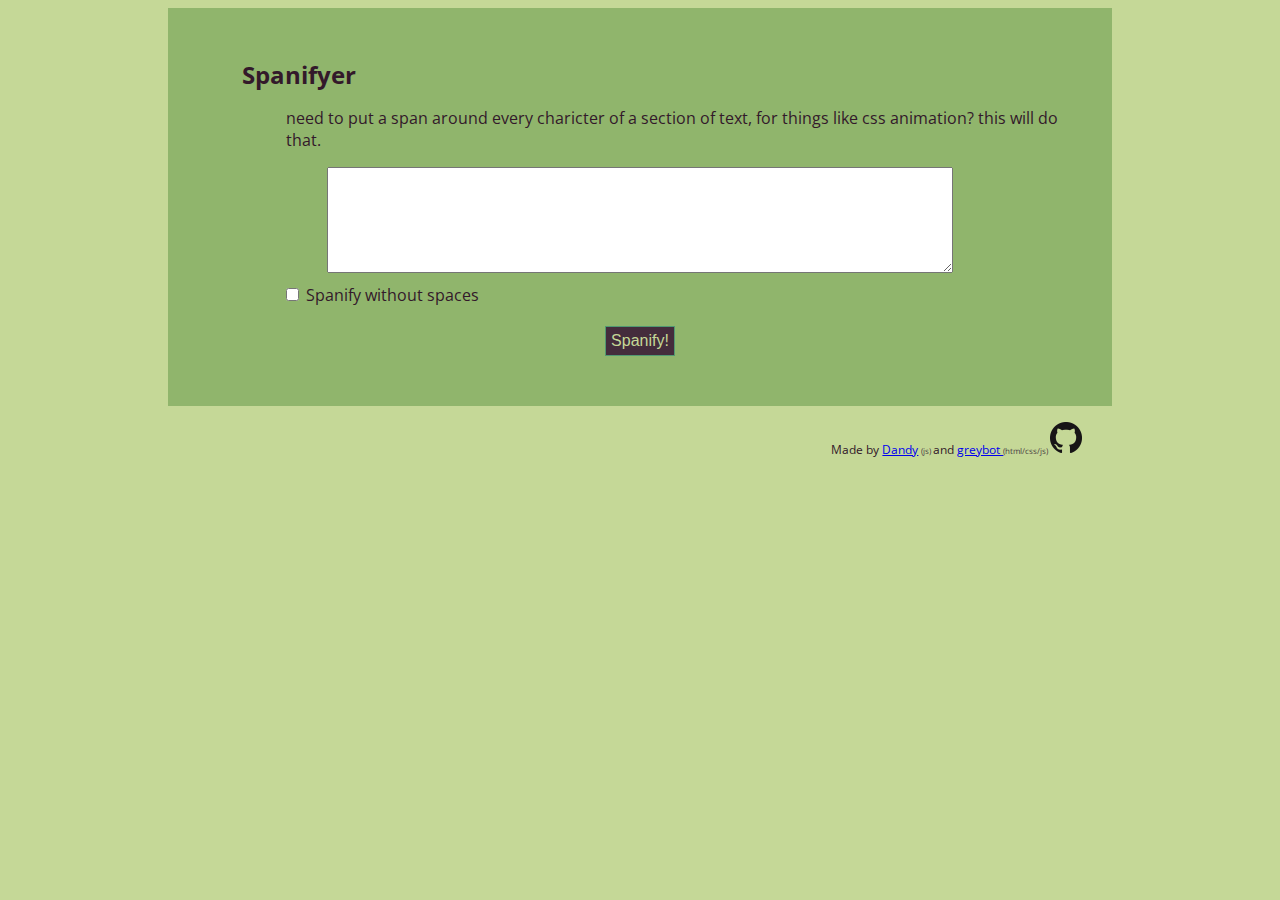
<file: Spanifyer/index.html>
<!DOCTYPE html>
<html>
	<head>
	<link href="https://fonts.googleapis.com/css?family=Open+Sans" rel="stylesheet">
	<link rel="stylesheet" type="text/css" href="style.css">
	<meta name="viewport" content="width=device-width, initial-scale=1">
	</head>
	<body>
		<div class="input">
			<form name="spanifyer" onsubmit="return spanify()" id="spanifyer">
				<h2 id="spanifyheading"> Spanifyer </h2> 
				<p id="desc"> need to put a span around every charicter of a section of text, for things like css animation? this will do that. </p>
				<textarea name="spanifyinput" id="spanifyinput" form="spanifyer"> </textarea>
				<input type="checkbox" name="settings" value="nospace" id="nospace"> Spanify without spaces <br>
				<div id="buttonwrapper">
					<input type="button" value="Spanify!" onclick="spanify();" id="inputbutton">
				</div>
			</form>
		</div> 
		
		<div class="output">
			<p id="spanifyoutput">
				<code id="spanifyOutputCode"></code>
			</p>
		</div>
		<footer>
			<div class="credits"> Made by <a href="https://github.com/WhimsicallyDandy">Dandy</a> <span class="small"> (js) </span> and <a href="http://www.earlgreybot.com/">greybot </a> <span class="small"> (html/css/js) </span>
			<a href="https://github.com/WhimsicallyDandy/WebTools" class="forkme"> 
				<img id="github" src="GitHubMark.png" alt="Github logo"> 
			</a>
			</div>
		</footer>
		<script src="spanify.js"></script>
	<body>
</html>
</file>
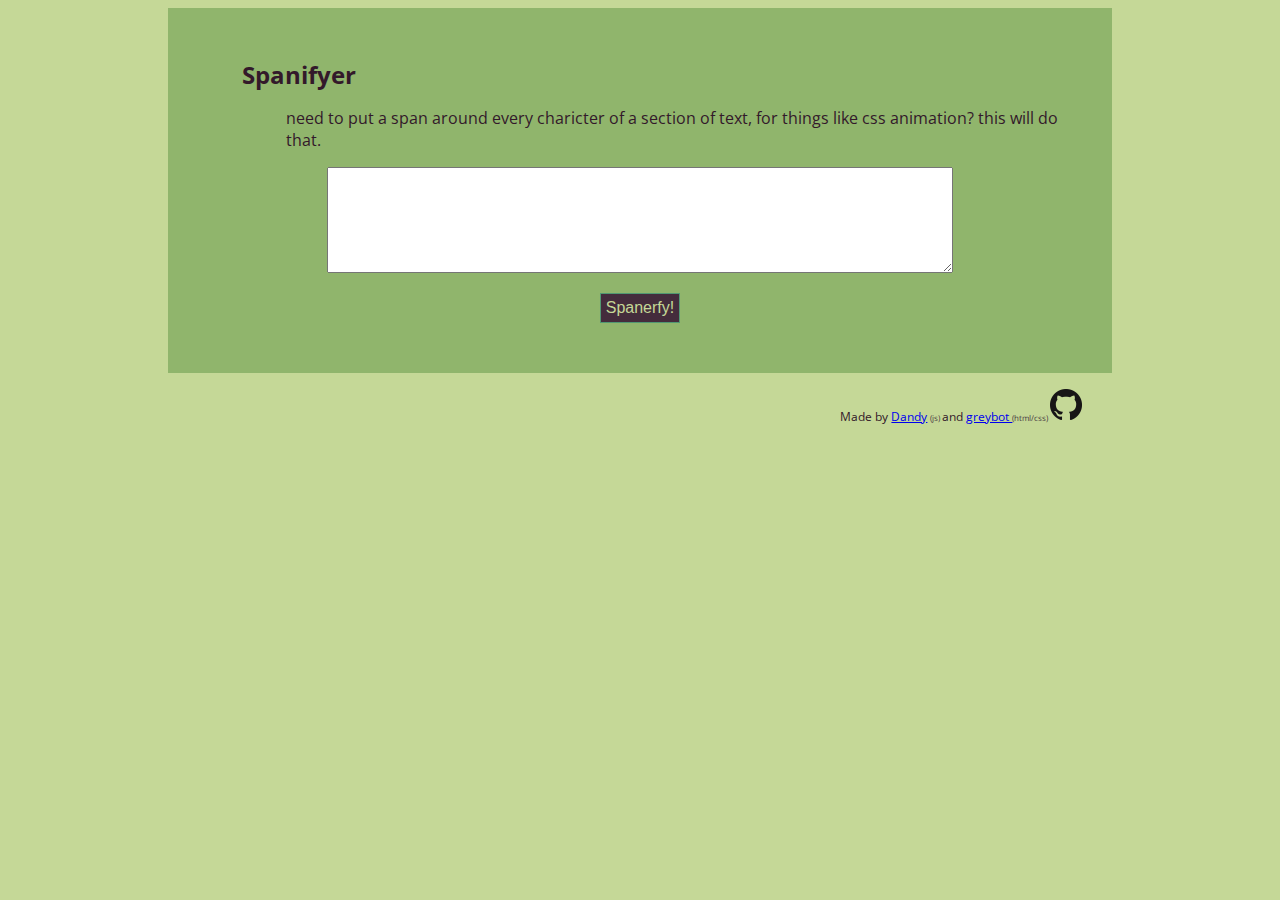
<file: SpannerFier/index.html>
<!DOCTYPE html>
<html>
	<head>
	<link href="https://fonts.googleapis.com/css?family=Open+Sans" rel="stylesheet">
	<link rel="stylesheet" type="text/css" href="style.css">
	<meta name="viewport" content="width=device-width, initial-scale=1">
	</head>
	<body>
		<div class="input">
			<form name="spanner" onsubmit="return spannerfy()" id="spanner">
				<h2 id="spannerheading"> Spanifyer </h2> 
				<p id="desc"> need to put a span around every charicter of a section of text, for things like css animation? this will do that. </p>
				<!-- <input type="text" name="spannerinput" id="spannerinput"> -->
				<textarea name="spannerinput" id="spannerinput" form="spanner"> </textarea>
				<div id="buttonwrapper">
					<input type="button" value="Spanerfy!" onclick="spannerfy();" id="inputbutton">
				</div>
			</form>
		</div> 
		
		<div class="output">
			<p id="spanneroutput">
				<code id = "spannerOutputCode"></code>
			</p>
		</div>
		<footer>
			<div class="credits"> Made by <a href="https://github.com/WhimsicallyDandy">Dandy</a> <span class="small"> (js) </span> and <a href="http://www.earlgreybot.com/">greybot </a> <span class="small"> (html/css) </span>
			<a href="https://github.com/WhimsicallyDandy/WebTools" class="forkme"> 
				<img id="github" src="GitHubMark.png" alt="Github logo"> 
			</a>
			</div>
		</footer>
		<script src="spanner.js"></script>
	<body>
</html>
</file>
<file: Spanifyer/style.css>
/*

Colour Declaration:

Pale Green		#C5D897
Fresh Green		#90B56C
Midgreen		#519872
Accent Purple	#442C3C
Dark Purple		#33192A

*/

body {
	color: #33192a;
	background-color: #C5D897;
	font-family: "Open Sans", monospace;
}

.input {
	background-color: #90B56C;
	padding: 30px;
}


input[type=button] {
	margin: 20px auto;
	position: relative;
	border: 1px solid #519872;
	padding: 5px;
	display: block;
	background-color: #442C3C;
	font-size: 12pt;
	color: #C5D897;
}

input[type=checkbox] {
	padding: 30px;
	margin-left: 10%;
	margin-top: 15px;
}

#spanifyinput {
	position: relative;
	display: block;
	width: 70%;
	max-width: 1000px;
	min-width: 250px;
	height: 100px;
	max-height: 1000px;
	margin: auto;
}

#spanifyheading {
	margin-left: 5%;
	display: inline-block;
	margin-bottom: 0;
}

#desc {
	margin-left: 10%;
}

.input { 
	width: 70%;
	min-width: 250px;
	margin: auto;
}

.output {
	background-color: #442C3C;
	width: 70%;
	min-width: 250px;
	margin: auto;
	color: #C5D897;
	margin: auto;
	padding: 0 30px;
}
	
#github {
	width: 32px;
	height: auto;
	margin: 0 auto;
	position: relative;

}

.credits {
	font-size: 9pt;
	display: inline;
	position: relative;
}

.small{
	font-size: 6pt;
	color: #483A43;
}

footer{
	position: relative;
	display: inline-block;
	float: right;
	margin-right: 15%;
}
</file>
<file: SpannerFier/style.css>
/*

Colour Declaration:

Pale Green		#C5D897
Fresh Green		#90B56C
Midgreen		#519872
Accent Purple	#442C3C
Dark Purple		#33192A

*/

body {
	color: #33192a;
	background-color: #C5D897;
	font-family: "Open Sans", monospace;
}

.input {
	background-color: #90B56C;
	padding: 30px;
}


input[type=button] {
	margin: 20px auto;
	position: relative;
	border: 1px solid #519872;
	padding: 5px;
	display: block;
	background-color: #442C3C;
	font-size: 12pt;
	color: #C5D897;
	
}

#spannerinput {
	position: relative;
	display: block;
	width: 70%;
	max-width: 1000px;
	min-width: 300px;
	height: 100px;
	max-height: 1000px;
	margin: auto;
}

#spannerheading {
	margin-left: 5%;
	display: inline-block;
	margin-bottom: 0;
}

#desc {
	margin-left: 10%;
}

.input { 
	width: 70%;
	min-width: 300px;
	margin: auto;
}

.output {
	background-color: #442C3C;
	width: 70%;
	min-width: 300px;
	margin: auto;
	color: #C5D897;
	margin: auto;
	padding: 0 30px;
}
	
#github {
	width: 32px;
	height: auto;
	margin: 0 auto;
	position: relative;

}

.credits {
	font-size: 9pt;
	display: inline;
	position: relative;
}

.small{
	font-size: 6pt;
	color: #483A43;
}

footer{
	position: relative;
	display: inline-block;
	float: right;
	margin-right: 15%;
}
</file>
